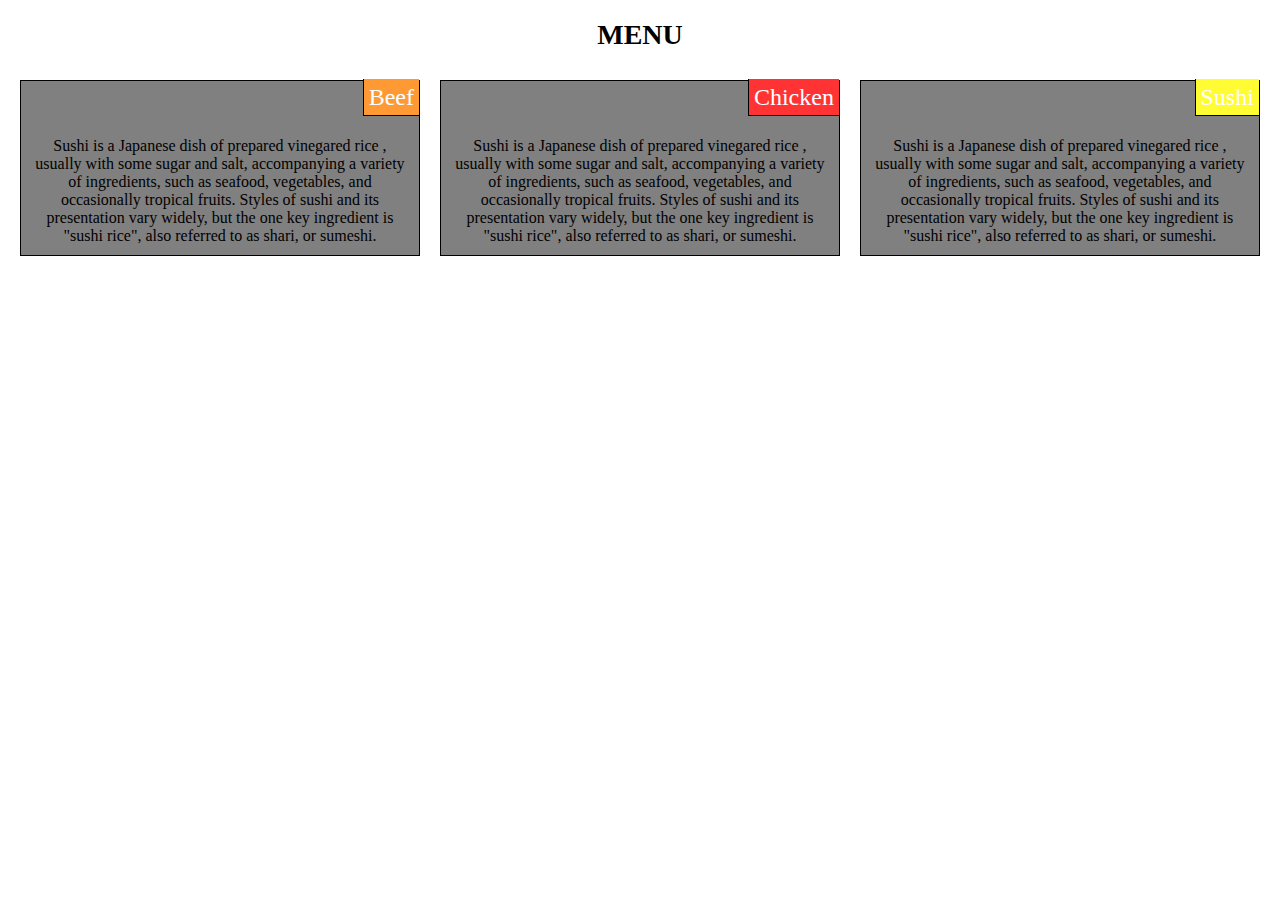
<file: module2/index.html>
<!DOCTYPE html>
<html>
    <head>
        <meta charset="utf-8">
        <meta name="viewport" content="width=device-width, initial-scale=1">
        <title>
            Module 2
        </title>
        <link rel="stylesheet" type="text/css" href="modult-2_solutionCSS.css">
    </head>
    <body>
        <h1>
            MENU
        </h1>
        <div class = "row">
        <div class = "innerdiv" id = "div1">
            <p class = "divtitle"><span class = "aa">Beef</span></p>
            <section>Sushi is a Japanese dish of prepared vinegared rice , usually with some sugar and salt, accompanying a variety of ingredients, such as seafood, vegetables, and occasionally tropical fruits. Styles of sushi and its presentation vary widely, but the one key ingredient is "sushi rice", also referred to as shari, or sumeshi. </section>
        </div>
    </div>
        <div class = "row">
        <div class = "innerdiv" id="div2">
            <p class = "divtitle"><span class = "aa">Chicken</span></p>
            <section>Sushi is a Japanese dish of prepared vinegared rice , usually with some sugar and salt, accompanying a variety of ingredients, such as seafood, vegetables, and occasionally tropical fruits. Styles of sushi and its presentation vary widely, but the one key ingredient is "sushi rice", also referred to as shari, or sumeshi.</section>
        </div>
    </div>
        <div class = "row" id="div3">
        <div class="innerdiv">
            <p class = "divtitle"><span class = "aa">Sushi</span></p>
            <section>Sushi is a Japanese dish of prepared vinegared rice , usually with some sugar and salt, accompanying a variety of ingredients, such as seafood, vegetables, and occasionally tropical fruits. Styles of sushi and its presentation vary widely, but the one key ingredient is "sushi rice", also referred to as shari, or sumeshi.</section>
        </div>
    </div>
    </body>
</html>
</file>
<file: module2/modult-2_solutionCSS.css>
body{
    background-color:white;
    margin:0;
    padding:0px 10px 0px 10px;
    
}
*{
    text-align: center;
    font-family: Georgia, 'Times New Roman', Times, serif;
    box-sizing: border-box;
}
.innerdiv{
    border: 1px solid black;
    box-sizing: border-box;
}
.row{
    padding: 10px;
}
.divtitle{
    margin-top: 3px;
    border-collapse: collapse;
    position:top right;
    clear: left;
    text-align: right;
}
h1{
    text-align: center;
    font-size: 1.75em;
    font-family: BOOKMAN, serif;
    font-weight: bold;
}
.aa{
    font-size: 1.50em;
    border-bottom:1px solid black;
    border-left:1px solid black;
    padding: 5px;
}
section{
    padding:10px;
    clear:right;
}
@media (min-width:992px)
{
    .row{
        width: 33.33%;
        float:left;
    }
}
@media (max-width:991px) and (min-width:768px){
    .row{
        width:50%;
        float: left;
    }
    #div3{
        width:100%;
    }
}
#div1{ background-color: grey;}
#div2{ background-color: grey;}
#div3 .innerdiv{ background-color: grey;}
#div1 .aa{background-color: #FF9933; color: white; }
#div3 .innerdiv .aa{background-color: #FFFC33; color: white; }
#div2 .aa{background-color: #FF3333; color:white; }
</file>
